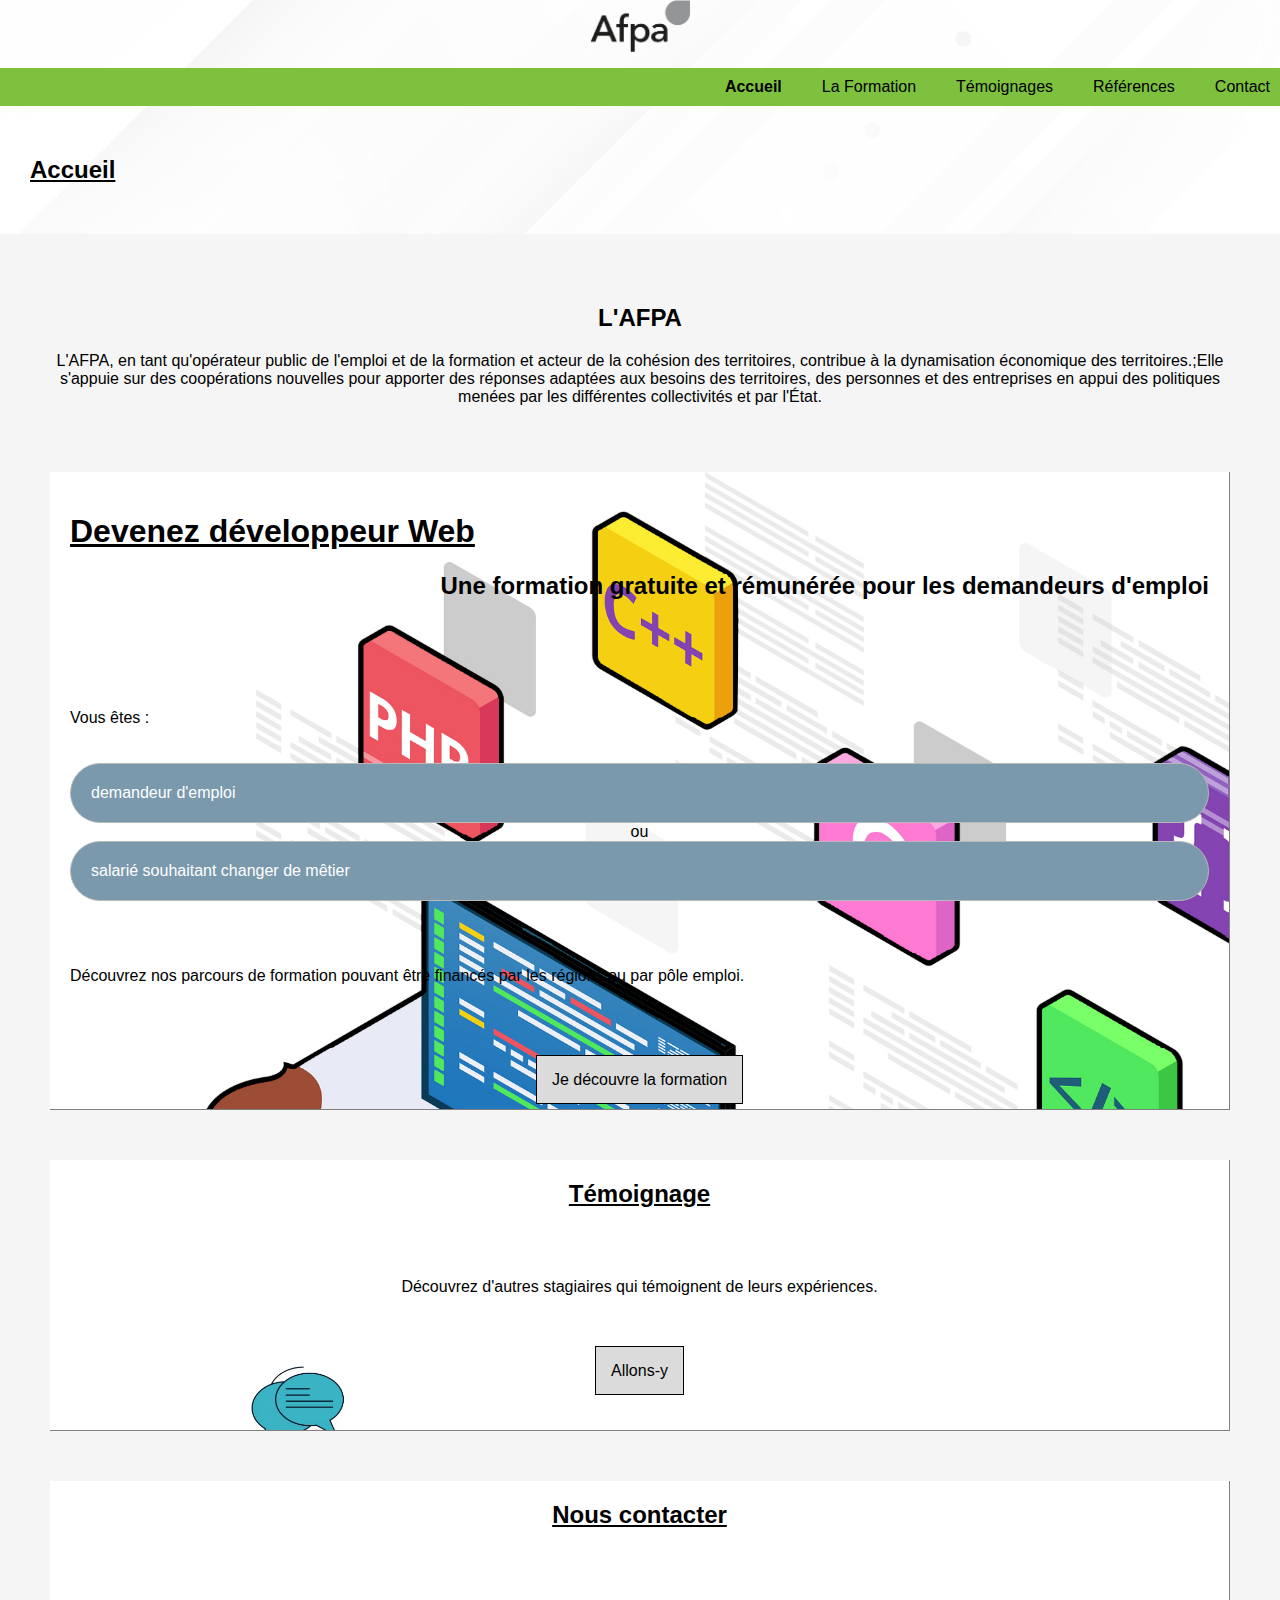
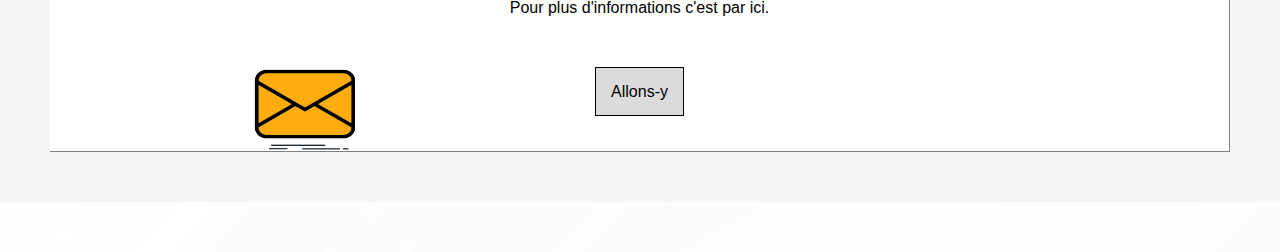
<file: index.html>
<!DOCTYPE html>
<html lang="fr">
<head>
    <meta charset="UTF-8">
    <meta http-equiv="X-UA-Compatible" content="IE=edge">    
    <meta name="viewport" content="width=device-width,initial-scale=1.0">
    <link rel="stylesheet"  href="style.css">
    <title>Bienvenue à l'Afpa</title>
</head>

<body>

<header>
    <img src="Image/logoAfpa.png" alt="image representant le logo Afpa" title="Logo de l'Afpa" class="logoafpa">
    <nav>
        <ul>
            <li class="pageref"><a href="#">Accueil</a></li>
            <li><a href="Formation.html">La Formation</a></li>
            <li><a href="Témoignages.html">Témoignages</a></li>
            <li><a href="Références.html">Références</a></li>
            <li><a href="Contact.html">Contact</a></li>
        </ul>
    </nav>
</header>

<main>
    <h2 class="soustitre">Accueil</h2>

    <div class="grilleaccueil">
        <div class="box1accueil">
            <h2>L'AFPA</h2>
            <p>L'AFPA, en tant qu'opérateur public de l'emploi et de la formation et acteur de la cohésion des territoires, contribue à la dynamisation économique 
                des territoires.;Elle s'appuie sur des coopérations nouvelles pour apporter des réponses adaptées aux besoins des territoires, 
                des personnes et des entreprises en appui des politiques menées par les différentes collectivités et par l'État.</p>
        </div>

        <div class="box2accueil">
            <h1>Devenez développeur Web</h1>
            <h2 class="soustitreaccueil">Une formation gratuite et rémunérée pour les demandeurs d'emploi</h2>
            <p class="texteaccueil">Vous êtes :</p>               
            <span class="bulleaccueil">demandeur d'emploi</span>
            <span>ou</span>
            <span class="bulleaccueil">salarié souhaitant changer de mêtier</span>
            <p class="texteaccueil3">Découvrez nos parcours de formation pouvant être financés par les régions ou par pôle emploi.</p>      
            <a href="Formation.html" class="bouton1">Je découvre la formation</a>
        </div>

        <div class="box3accueil">
            <h2 class="soustitreaccueil2">Témoignage</h2>
            <p class="texteaccueil2">Découvrez d'autres stagiaires qui témoignent de leurs expériences.</p>
            <a href="Témoignages.html" class="bouton1">Allons-y</a>
        </div>

        <div class="box4accueil">
            <h2 class="soustitreaccueil2">Nous contacter</h2>
            <p class="texteaccueil2">Pour plus d'informations c'est par ici.</p>
            <a href="Contact.html" class="bouton1">Allons-y</a>
        </div>
    </div>
</main>
</body>
</html>
</file>
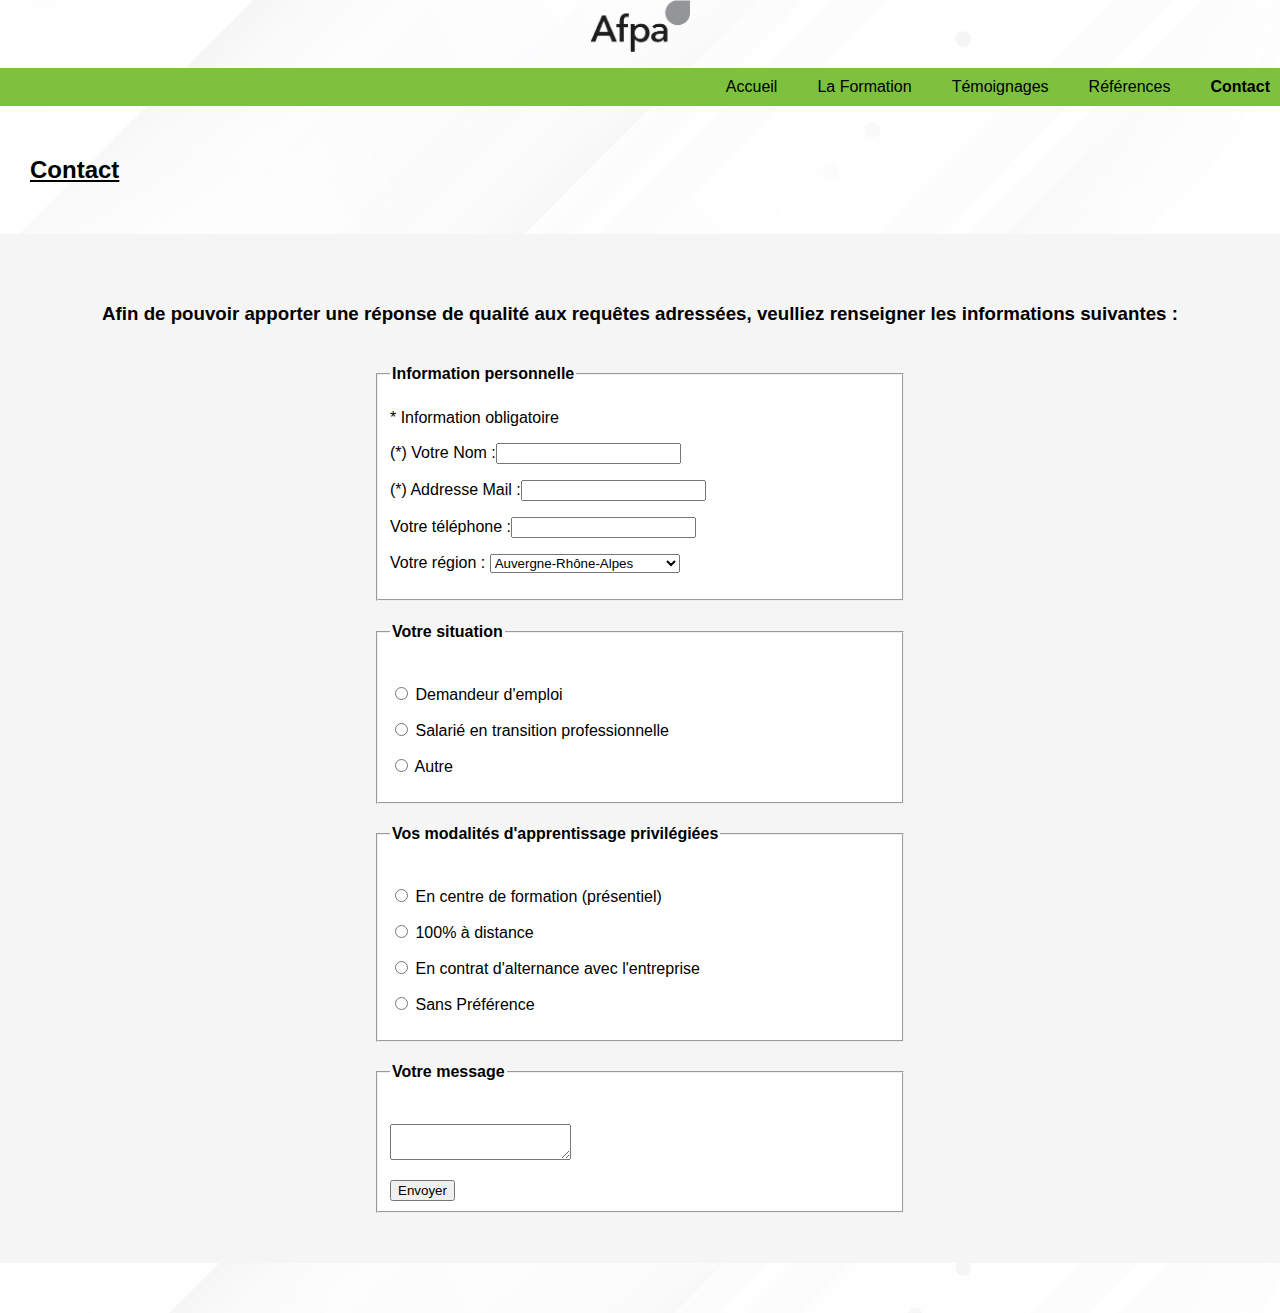
<file: Contact.html>
<!DOCTYPE html>
<html lang="fr">
<head>
    <meta charset="UTF-8">
    <meta http-equiv="X-UA-Compatible" content="IE=edge">
    <meta name="viewport" content="width=device-width,initial-scale=1.0">
    <link rel="stylesheet"  href="style.css">
    <title>Contacter l'Afpa</title>
</head>

<body>

<header>
    <img src="Image/logoAfpa.png" alt="image representant le logo Afpa" title="Logo de l'Afpa" class="logoafpa">
    <nav>
        <ul>
            <li><a href="index.html">Accueil</a></li>
            <li><a href="Formation.html">La Formation</a></li>
            <li><a href="Témoignages.html">Témoignages</a></li>
            <li><a href="Références.html">Références</a></li>
            <li class="pageref"><a href="#">Contact</a></li>
        </ul>
    </nav>
</header>

<main>
    <h2 class="soustitre">Contact</h2>
  

    <div class="grillecontact">
        <h3 class="soustitrecontact">Afin de pouvoir apporter une réponse de qualité aux requêtes adressées, veulliez renseigner les informations suivantes :</h3>
        <fieldset>
                <legend><h4>Information personnelle</h4></legend>
                <p class="infoobl">* Information obligatoire</p>        
                <form method="get" action="#">
                    <p>
                        <label>(*) Votre Nom :</label><input type="text" required="required" name='Nom'></p>
                    <p>
                        <label>(*) Addresse Mail :</label><input type="email" required="required" name='Email'></p>
                    <p>
                        <label>Votre téléphone :</label><input type="tel" required name='Telephone'></p>            
                    <p>
                        <label>Votre région :</label>
                        <select name="Region" id="pays">
                            <option value="Auvergne-Rhône-Alpes">Auvergne-Rhône-Alpes</option>
                            <option value="Bourgogne-Franche-Comté">Bourgogne-Franche-Comté</option>
                            <option value="Bretagne">Bretagne</option>
                            <option value="Centre-Val de Loire">Centre-Val de Loire</option>
                            <option value="Corse">Corse</option>
                            <option value="Grand Est">Grand Est</option>
                            <option value="Hauts-de-France">Hauts-de-France</option>
                            <option value="Ile de France">Ile-de-France</option>
                            <option value="Normandie">Normandie</option>
                            <option value="Nouvelle-Aquitaine">Nouvelle-Aquitaine</option>
                            <option value="Occitanie">Occitanie</option>
                            <option value="Pays de la Loire">Pays de la Loire</option>
                            <option value="Provence-Alpes-Côte d'Azur">Provence-Alpes-Côte d'Azur</option>
                            <option value="Guadeloupe">Guadeloupe</option>
                            <option value="Martinique">Martinique</option>
                            <option value="Guyane">Guyane</option>
                            <option value="La Réunion">La Réunion</option>
                            <option value="Mayotte">Mayotte</option>
                        </select>
                    </p>
                </form>
        </fieldset>

        <fieldset>
                <legend><h4>Votre situation</h4></legend>
                <form method="get" action="#">
                    <p>
                        <input type="radio" name="situation" value="" id="demandeur-emploi"> 
                        <label class="cellule" for="demandeur-emploi">Demandeur d'emploi</label></p>
                    <p>
                        <input type="radio" name="situation" value="" id="Salarié"> 
                        <label class="cellule" for="Salarié">Salarié en transition professionnelle</label></p>
                    <p>
                        <input type="radio" name="situation" value="" id="Autre"> 
                        <label class="cellule" for="Autre">Autre</label></p>
                </form>
        </fieldset>
        <fieldset>
                <legend><h4>Vos modalités d'apprentissage privilégiées</h4></legend>
                <form method="get" action="#">
                    <p>
                        <input type="radio" name="modalites" value="" id="En-centre"> 
                        <label class="cellule" for="En-centre">En centre de formation (présentiel)</label></p>
                    <p>
                        <input type="radio" name="modalites" value="" id="Distance"> 
                        <label class="cellule" for="Distance">100% à distance</label></p>
                    <p>
                        <input type="radio" name="modalites" value="" id="Alternance"> 
                        <label class="cellule" for="Alternance">En contrat d'alternance avec l'entreprise</label></p>
                    <p>
                        <input type="radio" name="modalites" value="" id="sans-préférence"> 
                        <label class="cellule" for="sans-préférence">Sans Préférence</label></p>
                </form>
        </fieldset>
        <fieldset>
                <legend><h4>Votre message</h4></legend>
                <form method="get" action="#">
                    <p>
                        <label for="Message"></label>
                        <textarea name="Messsage" id="Message"></textarea>
                    </p>
                </form>
                <input type="submit" value="Envoyer">
        </fieldset>
    </div>
</main>

</body>
</html>
</file>
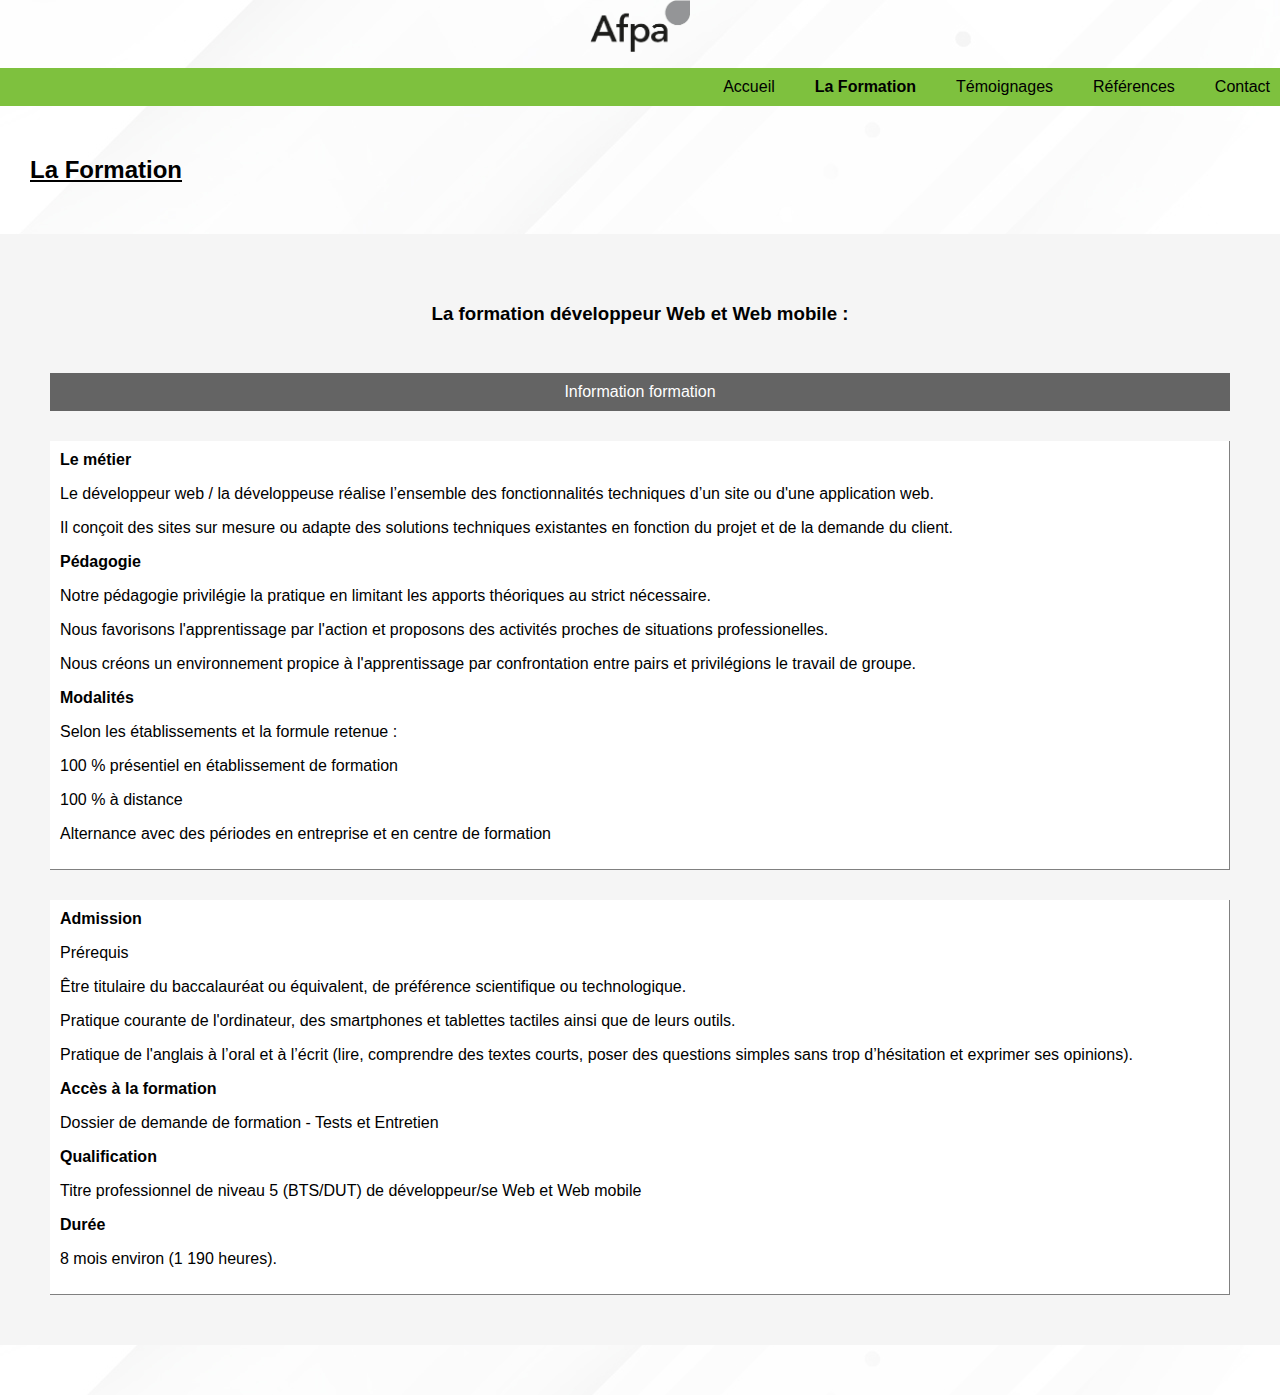
<file: Formation.html>
<!DOCTYPE html>
<html lang="fr">
<head>
    <meta charset="UTF-8">
    <meta http-equiv="X-UA-Compatible" content="IE=edge">
    <meta name="viewport" content="width=device-width,initial-scale=1.0">
    <link rel="stylesheet"  href="style.css">
    <title>Les formations de l'Afpa</title>
</head>

<body>

<header>
    <img src="Image/logoAfpa.png" alt="image representant le logo Afpa" title="Logo de l'Afpa" class="logoafpa">
    <nav>
        <ul>
            <li><a href="index.html">Accueil</a></li>
            <li class="pageref"><a href="#">La Formation</a></li>
            <li><a href="Témoignages.html">Témoignages</a></li>
            <li><a href="Références.html">Références</a></li>
            <li><a href="Contact.html">Contact</a></li>
        </ul>
    </nav>
</header>

<main>   
    <h2 class="soustitre">La Formation</h2>
    
    <div class="grilleform">
        <h3>La formation développeur Web et Web mobile :</h3>
        <p class="infoform">Information formation</p>
        <div class="colonneform">
            <b>Le métier</b>
            <P>Le développeur web / la développeuse réalise l’ensemble des fonctionnalités techniques d’un site ou d'une application web.</P> 
            <P>Il conçoit des sites sur mesure ou adapte des solutions techniques existantes en fonction du projet et de la demande du client.</p>
            <b>Pédagogie</b>
            <p>Notre pédagogie privilégie la pratique en limitant les apports théoriques au strict nécessaire.</p>
            <P>Nous favorisons l'apprentissage par l'action et proposons des activités proches de situations professionelles.</P>
            <P>Nous créons un environnement propice à l'apprentissage par confrontation entre pairs et privilégions le travail de groupe.</p>
            <b>Modalités</b>
            <P>Selon les établissements et la formule retenue :</P>
            <p>100 % présentiel en établissement de formation</p>
            <p>100 % à distance</p>
            <p>Alternance avec des périodes en entreprise et en centre de formation</p>    
        </div>
       
        <div class="colonneform">
            <b>Admission</b>
            <p>Prérequis</p>
            <p>Être titulaire du baccalauréat ou équivalent, de préférence scientifique ou technologique.</p>
            <p>Pratique courante de l'ordinateur, des smartphones et tablettes tactiles ainsi que de leurs outils.</p>
            <p>Pratique de l'anglais à l’oral et à l’écrit (lire, comprendre des textes courts, poser des questions simples sans trop d’hésitation et exprimer ses opinions).</p>
            <b>Accès à la formation</b>
            <p>Dossier de demande de formation - Tests et Entretien</p>
            <b>Qualification</b>
            <p>Titre professionnel de niveau 5  (BTS/DUT) de développeur/se Web et Web mobile</p>
            <b>Durée</b>
            <p>8 mois environ (1 190 heures).</p>
        </div>
    </div>
</main>

</body>
</html>
</file>
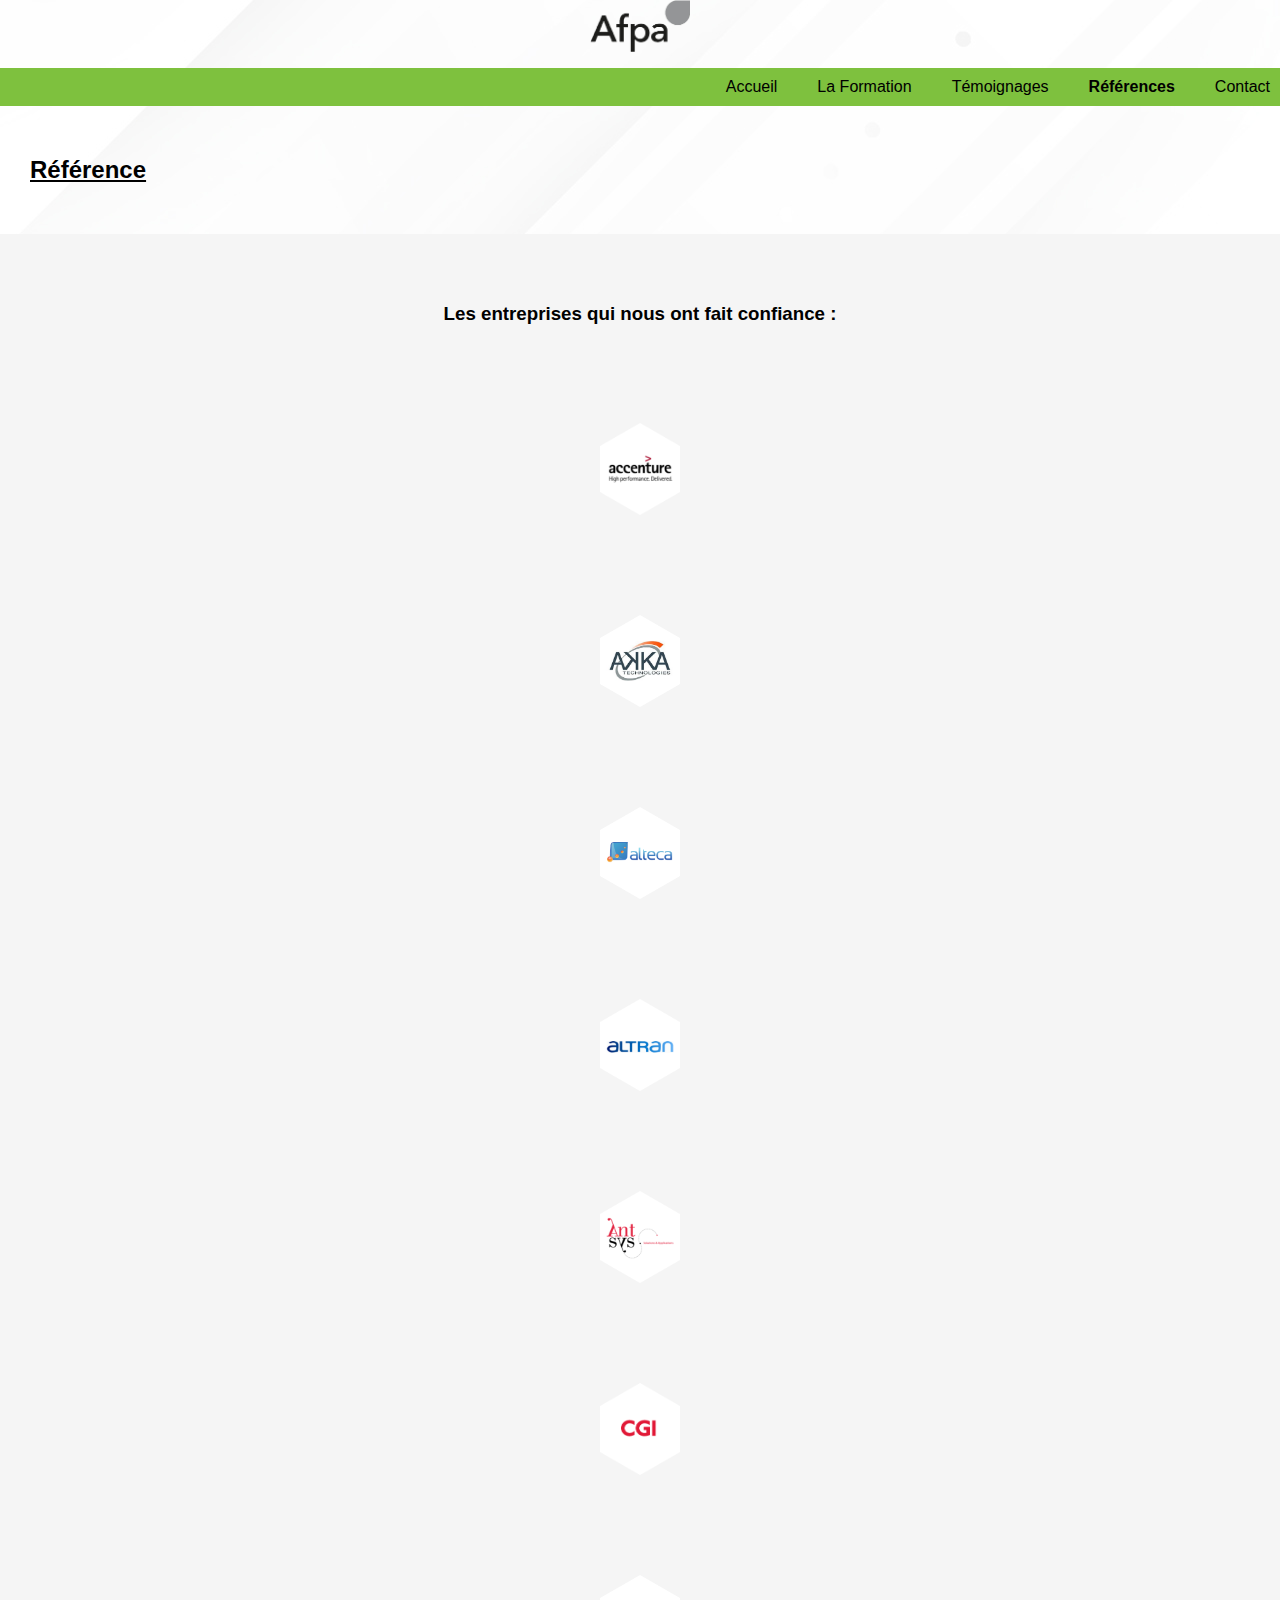
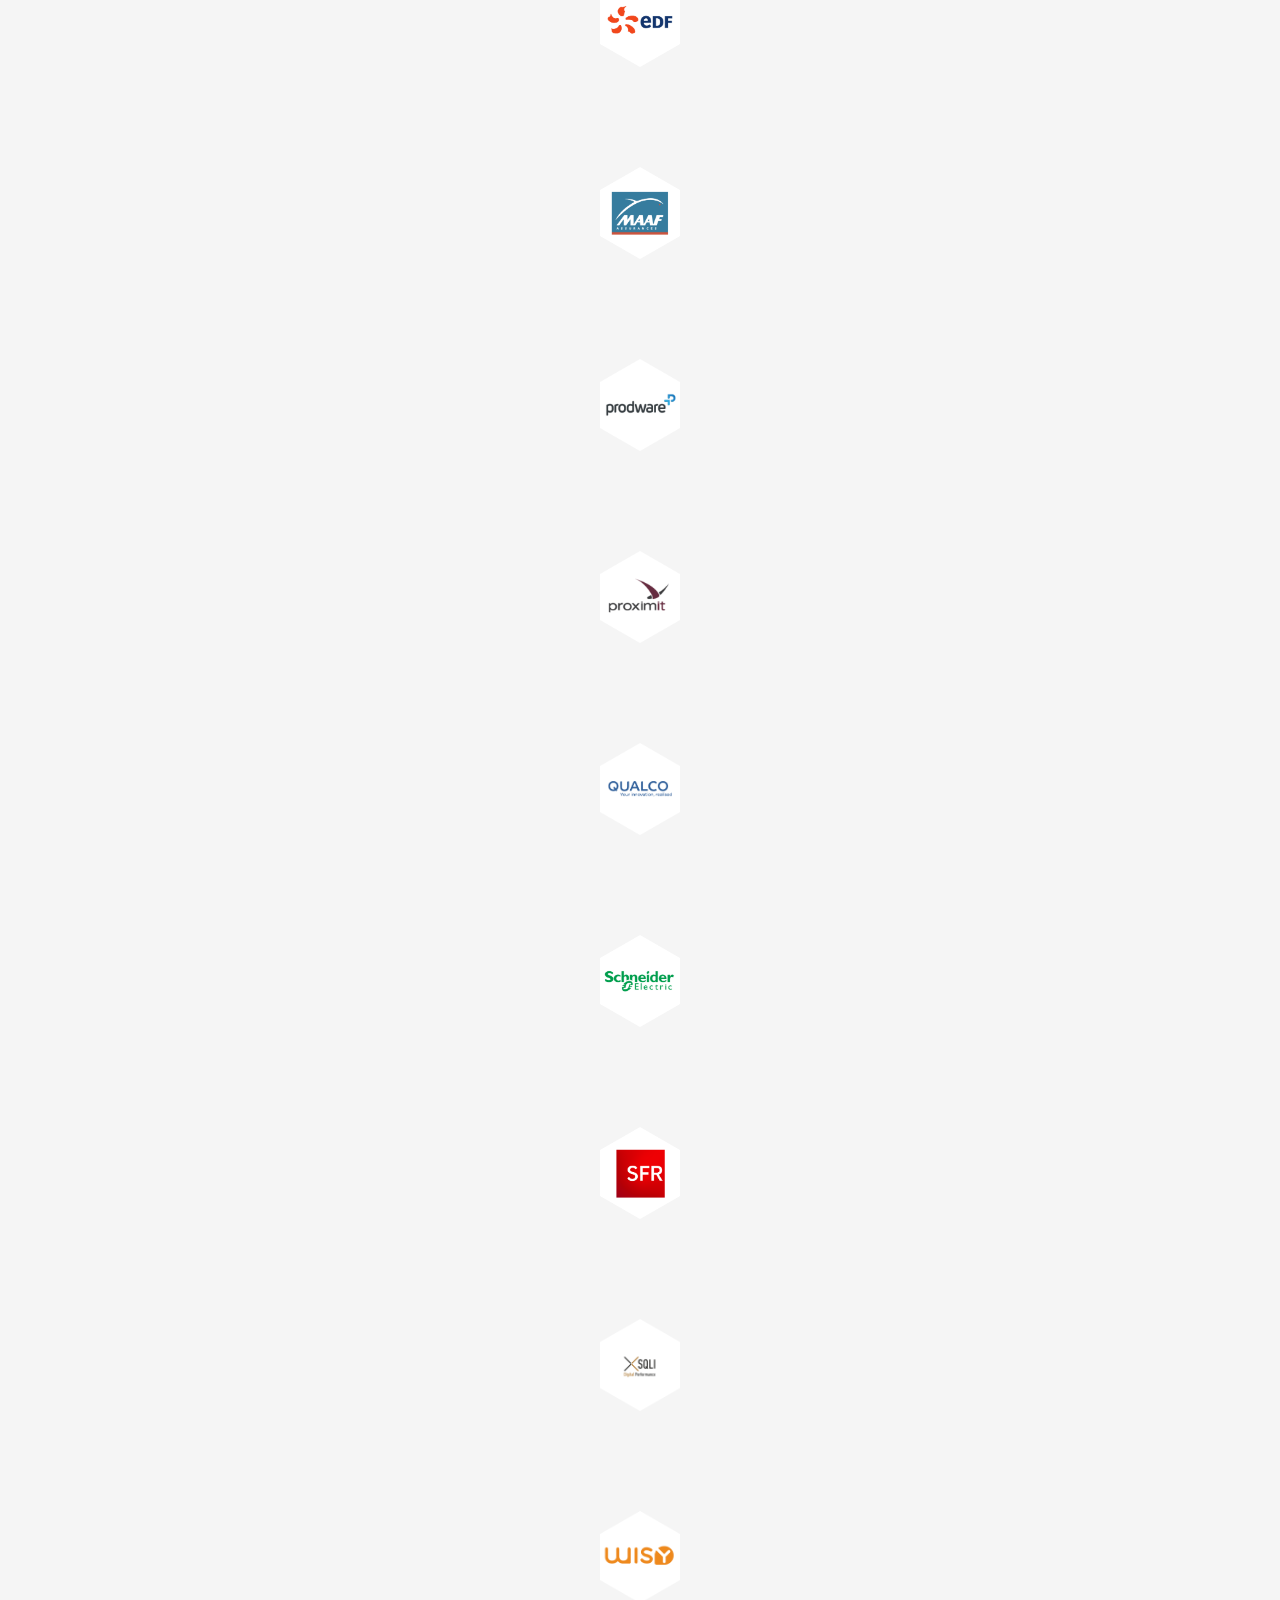
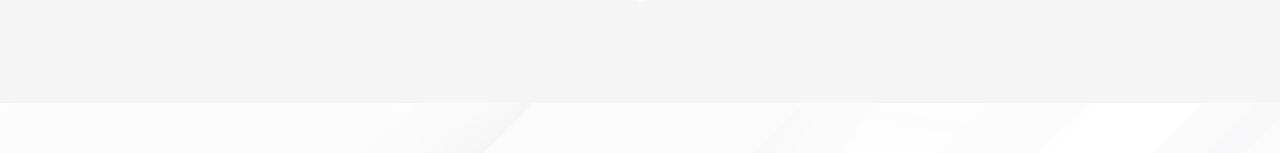
<file: Références.html>
<!DOCTYPE html>
<html lang="fr">
<head>
    <meta charset="UTF-8">
    <meta http-equiv="X-UA-Compatible" content="IE=edge">
    <meta name="viewport" content="width=device-width,initial-scale=1.0">
    <link rel="stylesheet"  href="style.css">
    <title>Nos soutiens à l'Afpa</title>
</head>

<body>

<header>
    <img src="Image/logoAfpa.png" alt="image representant le logo Afpa" title="Logo de l'Afpa" class="logoafpa">
    <nav>
        <ul>
            <li><a href="index.html">Accueil</a></li>
            <li><a href="Formation.html">La Formation</a></li>
            <li><a href="Témoignages.html">Témoignages</a></li>
            <li class="pageref"><a href="#">Références</a></li>
            <li><a href="Contact.html">Contact</a></li>
        </ul>
    </nav>
</header>

<main>
    <h2 class="soustitre">Référence</h2>    
    <div class="grilleref">
        <h3 class="box1ref">Les entreprises qui nous ont fait confiance :</h3>          
        <img src="Image/logo_accenture.png" alt="image representant le logo de societé Accenture" title="Logo de la societé Accenture" class="logoref">          
        <img src="Image/logo_akka.png" alt="image representant le logo de societé Akka" title="Logo de la societé Akka" class="logoref">
        <img src="Image/logo_alteca.png" alt="image representant le logo de societé Alteca" title="Logo de la societé Alteca" class="logoref">
        <img src="Image/logo_altran.png" alt="image representant le logo de societé Altran" title="Logo de la societé Altran" class="logoref">
        <img src="Image/logo_antsys.png" alt="image representant le logo de societé Antsys" title="Logo de la societé Antsys" class="logoref">
        <img src="Image/logo_cgi.png" alt="image representant le logo de societé CGI" title="Logo de la societé CGI" class="logoref">
        <img src="Image/logo_edf.png" alt="image representant le logo de societé EDF" title="Logo de la societé EDF" class="logoref">
        <img src="Image/logo_maaf.png" alt="image representant le logo de societé MAAF" title="Logo de la societé MAAF" class="logoref">
        <img src="Image/logo_prodware.png" alt="image representant le logo de societé Prodware" title="Logo de la societé Prodware" class="logoref">
        <img src="Image/logo_proximit.png" alt="image representant le logo de societé Proximit" title="Logo de la societé Proximit" class="logoref">       
        <img src="Image/logo_qualco.png" alt="image representant le logo de societé Qualco" title="Logo de la societé Qualco" class="logoref">
        <img src="Image/logo_schneiderElectric.png" alt="image representant le logo de societé ShneiderElectric" title="Logo de la societé ShneiderElectric" class="logoref">
        <img src="Image/logo_sfr.png" alt="image representant le logo de societé Sfr" title="Logo de la societé Sfr" class="logoref">
        <img src="Image/logo_sqli.png" alt="image representant le logo de societé SQLI" title="Logo de la societé SQLI" class="logoref">
        <img src="Image/logo_Wizy.png" alt="image representant le logo de societé Wizy" title="Logo de la societé Wizy" class="logoref">       
    </div>
</main>

</body>
</html>
</file>
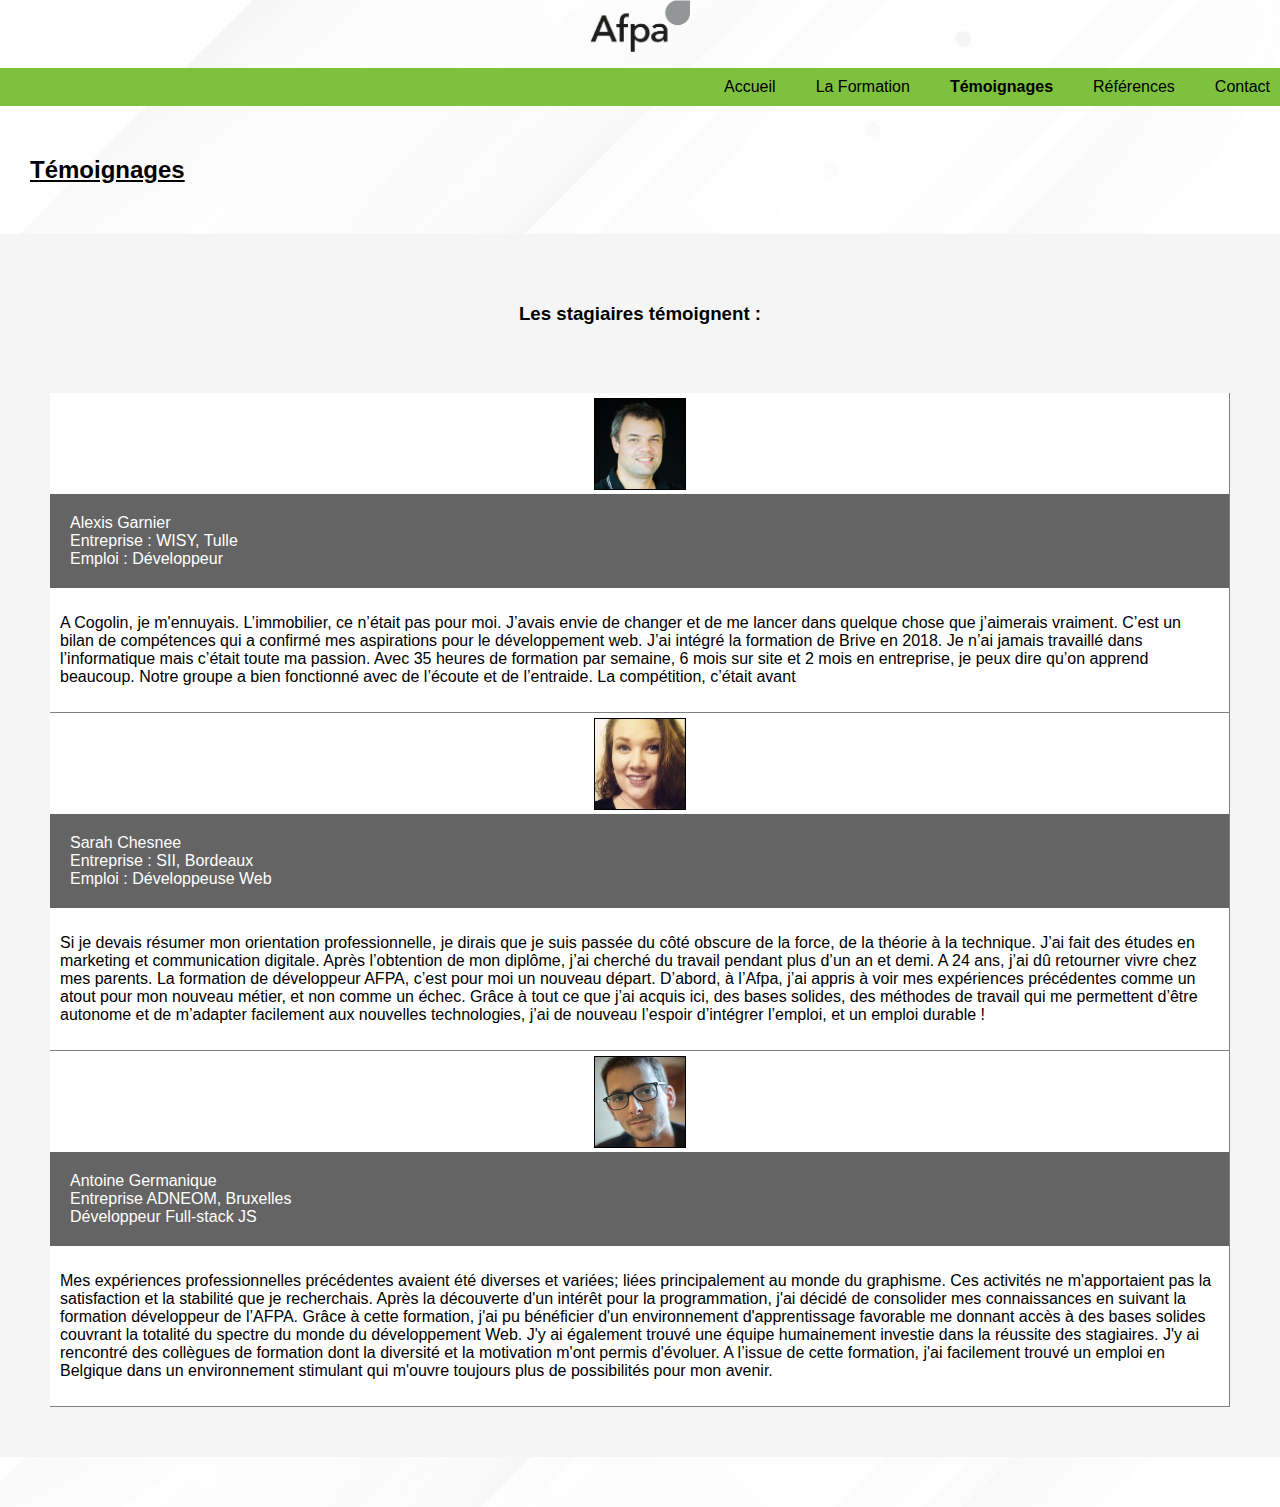
<file: Témoignages.html>
<!DOCTYPE html>
<html lang="fr">
<head>
    <meta charset="UTF-8">
    <meta http-equiv="X-UA-Compatible" content="IE=edge">
    <meta name="viewport" content="width=device-width,initial-scale=1.0">
    <link rel="stylesheet"  href="style.css">
    <title>Les stagiaires de l'Afpa témoignent</title>
</head>

<body>
    
<header>
    <img src="Image/logoAfpa.png" alt="image representant le logo Afpa" title="Logo de l'Afpa" class="logoafpa">
    <nav>
        <ul>
            <li><a href="index.html">Accueil</a></li>
            <li><a href="Formation.html">La Formation</a></li>
            <li class="pageref"><a href="#">Témoignages</a></li>
            <li><a href="Références.html">Références</a></li>
            <li><a href="Contact.html">Contact</a></li>
        </ul>
    </nav>
</header>

<main>
    <h2 class="soustitre">Témoignages</h2>
   
    <div class="grilletemoignage">
        <h3 class="box1temoin">Les stagiaires témoignent :</h3>
        <div class="colonnetemoignage">
            <img src="Image/AlexisGarnier.jpg" alt="image representant le visage d'Alexis Garnier" title="Photo d' Alexis Garnier" class="phototaille">
            <p class="identifiant">Alexis Garnier<br>Entreprise : WISY, Tulle<br>Emploi : Développeur</p>
            <p class="temoignage">A Cogolin, je m'ennuyais. L’immobilier, ce n’était pas pour moi.  
                J’avais envie de changer et de me lancer dans quelque chose que j’aimerais vraiment.
                C’est un bilan de compétences qui a confirmé mes aspirations pour le développement web.
                J’ai intégré la formation de Brive en 2018.
                Je n’ai jamais travaillé dans l’informatique mais c’était toute ma passion.
                Avec 35 heures de formation par semaine, 6 mois sur site et 2 mois en entreprise, je peux dire qu’on apprend beaucoup.
                Notre groupe a bien fonctionné avec de l’écoute et de l’entraide. La compétition, c’était avant</p>
        </div>

        <div class="colonnetemoignage">
            <img src="Image/SarahChesnee.jpg" alt="image representant le visage de Sarah Chesnee" title="Photo de Sarah Chesnee" class="phototaille">
            <p class="identifiant">Sarah Chesnee<br>Entreprise : SII, Bordeaux<br>Emploi : Développeuse Web</p>
            <p class="temoignage">Si je devais résumer mon orientation professionnelle,
                je dirais que je suis passée du côté obscure de la force, de la théorie à la technique. 
                J’ai fait des études en marketing et communication digitale.
                Après l’obtention de mon diplôme, j’ai cherché du travail pendant plus d’un an et demi.
                A 24 ans, j’ai dû retourner vivre chez mes parents.
                La formation de développeur AFPA, c’est pour moi un nouveau départ.
                D’abord, à l’Afpa, j’ai appris à voir mes expériences précédentes comme un atout pour mon nouveau métier, et non comme un échec.
                Grâce à tout ce que j’ai acquis ici, des bases solides, des méthodes de travail qui me permettent d’être autonome et 
                de m’adapter facilement aux nouvelles technologies, 
                j’ai de nouveau l’espoir d’intégrer l’emploi, et un emploi durable !</p>
        </div>

        <div class="colonnetemoignage">
            <img src="Image/AntoineGermanique.jpg" alt="image representant le visage d'Antoine Germanique" title="Photo d'Antoine Germanique" class="phototaille">
            <p class="identifiant">Antoine Germanique<br>Entreprise ADNEOM, Bruxelles<br>Développeur Full-stack JS</p>
            <p class="temoignage">Mes expériences professionnelles précédentes avaient été diverses et variées; 
                liées principalement au monde du graphisme. 
                Ces activités ne m'apportaient pas la satisfaction et la stabilité que je recherchais. 
                Après la découverte d'un intérêt pour la programmation,
                j'ai décidé de consolider mes connaissances en suivant la formation développeur de l’AFPA. 
                Grâce à cette formation, j'ai pu bénéficier d'un environnement d'apprentissage
                favorable me donnant accès à des bases solides couvrant la totalité du spectre 
                du monde du développement Web. J'y ai également trouvé une équipe humainement investie dans la réussite des stagiaires. 
                J'y ai rencontré des collègues de formation dont la diversité et la motivation m'ont permis d'évoluer. 
                A l’issue de cette formation, j'ai facilement trouvé un emploi en Belgique dans un environnement stimulant qui m'ouvre toujours plus
                de possibilités pour mon avenir.</p>
        </div>
    </div>
</main>

</body>
</html>
</file>
<file: style.css>
/*Body*/

body{
    margin: 0%;
    font-family: Arial;
    background-image: url(Image/FOND.jpg);}

/*Header*/

.logoafpa{
    width: 100px;
    float:left;
    position: absolute; 
    top: 5px;; 
    padding-left: 40px;}
  
/*Menu Navigation*/

nav ul{
    display: grid;
    grid-template-columns:auto auto auto auto auto;
    column-gap: 40px;
    background-color: #7ec13e;
    justify-content: end;
    padding: 10px;}

nav li{
    display: inline;}

nav li a {
    text-decoration: none;
    color: black;}

.pageref{
    font-weight:bold}

/*Main*/   
        
.soustitre{
    padding-left: 30px;
    padding-top: 30px;
    text-decoration: underline;}

h3{ grid-column-start: 1;
    grid-column-end: 3;
    text-align: center;}

/*Page Accueil*/ 

.grilleaccueil{
    display:grid;
    grid-template-columns: 900px 400px;
    column-gap: 50px;
    row-gap: 50px;
    background-color: rgb(245, 245, 245);
    justify-content:center;
    padding: 50px; 
    width: 1500px;
    margin-left:auto;
    margin-right:auto;
    margin-top: 50px;
    margin-bottom: 50px;}

.box1accueil{
    grid-column-start: 1;
    grid-column-end: 3;
    text-align: center;}

.box2accueil{
    grid-row-start: 2;
    grid-row-end: 4;
    border-right: 1px solid grey;
    border-bottom: 1px solid grey;
    padding: 20px;
    text-align: center;
    background-image: url(Image/dev_web.jpg);
    background-size: 1300px;}

.box3accueil{
    text-align: center;
    padding-bottom: 50px;
    border-right: 1px solid grey;
    border-bottom: 1px solid grey;
    background-image: url(Image/bubble.jpg);
    background-size: 500px;}

.box4accueil{
    grid-column-start:2;
    text-align: center;
    padding-bottom: 50px;
    border-right: 1px solid grey;
    border-bottom: 1px solid grey;
    background-image: url(Image/Envelloppe.jpg);
    background-size: 500px;}

.soustitreaccueil{
    text-align: end;
    padding-bottom: 40px;}

.texteaccueil{
    text-align:left;
    padding-top:50px;
    padding-bottom: 20px;
    padding-left: 100px;}

.texteaccueil2{
    text-align:center;
    padding-top:50px;
    padding-bottom: 50px;}

.texteaccueil3{
    text-align:left;
    padding-top:50px;
    padding-bottom: 70px;
    padding-left: 100px;}
        
.bouton1{
    text-decoration: none;
    color: rgb(0, 0, 0);
    background-color: rgb(219, 219, 219);
    padding: 15px;
    border: 1px solid black;}

.bouton1:hover {
    color: rgb(255, 252, 252);
    background-color:  rgb(100, 100, 100);}

h1{
    text-align: left;
    text-decoration: underline;}

.soustitreaccueil2{
    text-decoration: underline;
    text-align:center}

.bulleaccueil{
    padding: 20px;
    border: 1px solid rgb(184, 184, 184);
    color: white;
    background-color: #7a99ad;
    border-radius: 50px;}

/*Page Formation*/

.grilleform{
    display: grid;
    grid-template-columns: 500px 500px;
    column-gap: 200px;
    row-gap: 30px;
    justify-content: center;
    background-color:rgb(245, 245, 245);
    padding: 50px;
    width: 1500px;
    margin-left:auto;
    margin-right:auto;
    margin-top: 50px;
    margin-bottom: 50px;}

.colonneform{
    background-color: white;
    padding:10px;
    border-right: 1px solid grey;
    border-bottom:1px solid grey;}

.infoform{
    background-color: rgb(100, 100, 100);;
    color: white;
    grid-column-start: 1;
    grid-column-end:3;
    text-align: center;
    padding: 10px;
    margin: 0%;}

/*Page Temoignage*/

.grilletemoignage{
    display: grid;
    grid-template-columns: 350px 350px 350px;
    column-gap: 120px;
    justify-content: center;
    background-color:rgb(245, 245, 245);
    padding: 50px;
    width: 1500px;
    margin-left:auto;
    margin-right:auto;
    margin-top: 50px;
    margin-bottom: 50px;}

.phototaille{
    width: 90px;
    height: 90px;
    border: black 1px solid;}

.colonnetemoignage{
    background-color: white;
    text-align: center;
    padding-top: 5px ;
    margin: 0%;
    border-right: 1px solid grey;
    border-bottom: 1px solid grey;}

.temoignage{
    text-align: left;
    padding: 10px;}

.identifiant{
    background-color:  rgb(100, 100, 100);;
    color: white;
    text-align: left;
    padding: 20px;
    margin: 0%;}

.box1temoin{
    grid-column-start: 1;
    grid-column-end: 4;
    padding-bottom: 50px;}

/*Page Reference*/

.grilleref{
    display: grid;
    justify-content: center;
    grid-template-columns:150px 150px 150px 150px 150px;
    column-gap: 100PX;
    background-color:rgb(245, 245, 245);
    width: 1500px;
    padding: 50px;
    margin-left:auto;
    margin-right:auto;
    margin-top: 50px;
    margin-bottom: 50px;}

.logoref{
    width: 80px; 
    height: 92px;
    padding: 50px;}

.box1ref{
    grid-column-start: 1;
    grid-column-end: 6;
    padding-bottom: 30px;}
    
/*Page Contact*/

.grillecontact{
    background-color:rgb(245, 245, 245);
    padding: 50px;
    width: 1500px;
    margin-left:auto;
    margin-right:auto;
    margin-top: 50px;
    margin-bottom: 50px;}

fieldset{
    background-color: white;
    width: 1100px;
    margin-right: auto;
    margin-left: auto;}

.infoobl{
    text-align: right;margin: 0%;}

label{
    display: block;
    width: 300px;
    float: left;}
    
.cellule{
    display:contents;}

/*Responsive*/

@media screen and (min-width: 280px) and (max-width: 1388px){


.logoafpa{display: flex;
    float:none;
    position:inherit; 
    top: 5px;; 
    padding-left: 0px;
    margin: auto;}

nav ul{ 
    display: flex;}

.grilleaccueil{
    display: flex;
    flex-direction: column;
    width:auto ;}

.box3accueil{
    background-repeat: no-repeat;
    background-color: white;}

.box4accueil{
    background-repeat: no-repeat;
    background-color: white;}

.bulleaccueil{
    display: flex;
    text-align: center;}

.texteaccueil{
    padding-left: 0px;}

.texteaccueil3{
    padding-left: 0px;}

.grilleform{
    display: flex;
    flex-direction: column;
    width:auto ;}

.grilletemoignage{
    display: flex;
    flex-direction: column;
    width:auto ;}

.grilleref{
    align-content: stretch;
    flex-direction: column;
    flex-wrap: wrap;
    display: flex;
    width:auto ;}
    
.logoref{
    margin: auto;}

.grillecontact{ display: flex;
    flex-direction: column;
    width:auto;}

fieldset{
   width:  500px;}

.infoobl{
    text-align: left;}

label{
    display: contents;}

}

@media screen and (min-width: 280px) and (max-width: 740px){
  
  
nav ul{
   
    flex-direction: column;}


nav li{  
    text-align: center;}

fieldset{
    width:  200px;}
     

}
</file>
